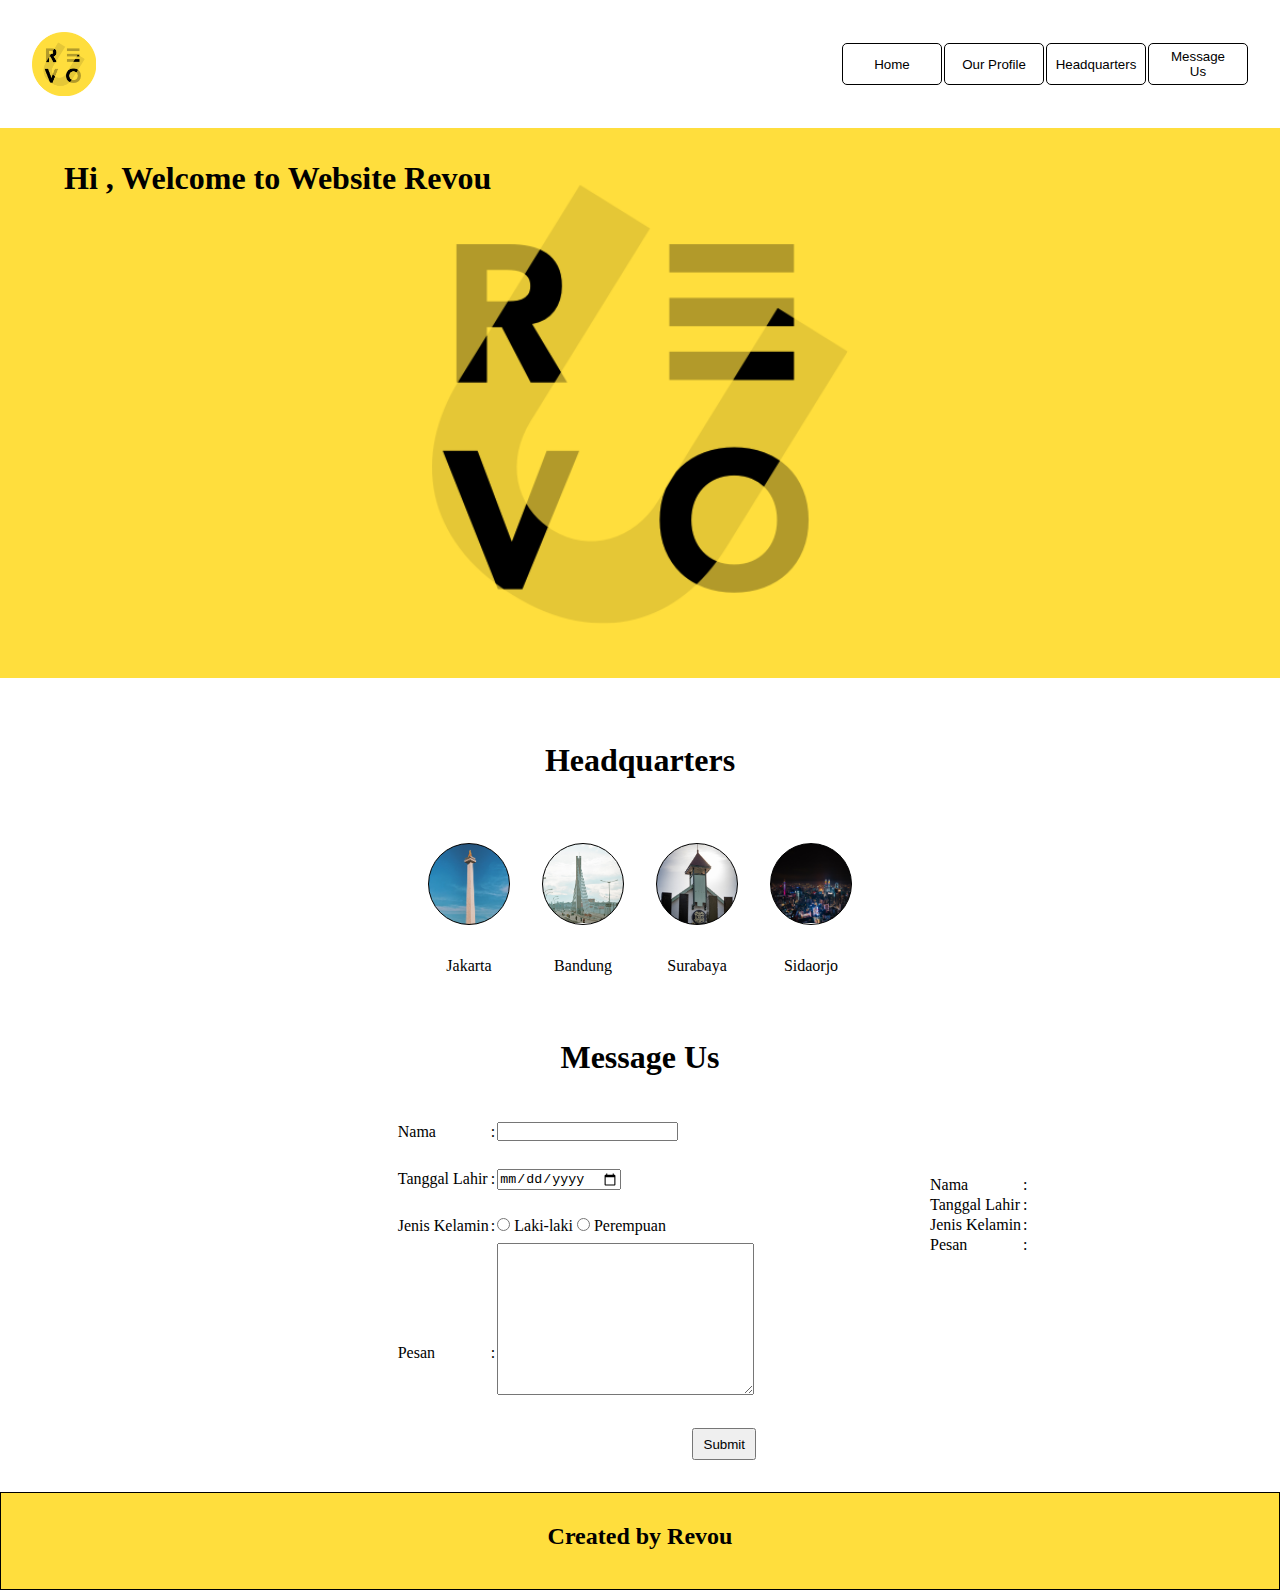
<file: index.html>
<!DOCTYPE html>
<html lang="en">
    <head>
        <meta charset="UTF-8" />
        <meta http-equiv="X-UA-Compatible" content="IE=edge" />
        <meta name="viewport" content="width=device-width, initial-scale=1.0" />
        <link rel="shortcut icon" href="assets/logoRevou.png" />
        <title>Revou</title>
        <link rel="stylesheet" href="css/style.css" />
    </head>

    <body>
        <header class="headerWrapper">
            <img src="assets/logoRevou.png" alt="logoRevou" class="logoRevou" />
            <div class="navBar">
                <button class="navItem">
                    <a
                        href="index.html"
                        style="text-decoration: none; color: black"
                        >Home</a
                    >
                </button>
                <button class="navItem">
                    <a
                        href="profile.html"
                        style="text-decoration: none; color: black"
                        >Our Profile</a
                    >
                </button>
                <button class="navItem">
                    <a
                        href="#headquartersSection"
                        style="text-decoration: none; color: black"
                        >Headquarters</a
                    >
                </button>
                <button class="navItem">
                    <a
                        href="#messageUsSection"
                        style="text-decoration: none; color: black"
                        >Message Us</a
                    >
                </button>
            </div>
        </header>

        <!-- Start Hero Section -->
        <div id="heroSection" class="hero">
            <h1>Hi <span id="nama"></span>, Welcome to Website Revou</h1>
            <script>
                // Window Prompt Start
                var nama = prompt("Masukkan nama Kamu");
                document.getElementById("nama").innerText = nama;
                // console.log(element);
                // End
            </script>
        </div>
        <!-- End  -->

        <!-- Start Headquarters Section-->
        <div id="headquartersSection">
            <h1>Headquarters</h1>
            <div class="wrapperHeadquarters">
                <div class="headquartersImageContainer">
                    <div class="headquartersImage1"></div>
                    <p>Jakarta</p>
                </div>
                <div class="headquartersImageContainer">
                    <div class="headquartersImage2"></div>
                    <p>Bandung</p>
                </div>
                <div class="headquartersImageContainer">
                    <div class="headquartersImage3"></div>
                    <p>Surabaya</p>
                </div>
                <div class="headquartersImageContainer">
                    <div class="headquartersImage4"></div>
                    <p>Sidaorjo</p>
                </div>
            </div>
        </div>
        <!-- End -->

        <!-- Start Message Section -->
        <div id="messageUsSection" class="messageUsSection">
            <div class="wrapperMessage">
                <h1>Message Us</h1>
                <form
                    action=""
                    class="formMessageClass"
                    name="formMessage"
                    onsubmit="return validateForm()"
                    style="margin-bottom: 2rem"
                >
                    <table class="tableMessage">
                        <tr class="namaMessageClass" style="padding: 2rem">
                            <td style="margin-bottom: 2rem">Nama</td>
                            <td>:</td>
                            <td><input type="text" name="fullNama" /></td>
                        </tr>
                        <tr class="tlMessageClass" style="margin-top: 2rem">
                            <td style="margin-top: 2orem">Tanggal Lahir</td>
                            <td>:</td>
                            <td><input type="date" name="tanggalLahir" /></td>
                        </tr>
                        <tr class="jlMessageClass" style="margin-top: 2rem">
                            <td>Jenis Kelamin</td>
                            <td>:</td>
                            <td>
                                <input
                                    type="radio"
                                    name="jenisKelamin"
                                    value="Laki-laki"
                                />
                                Laki-laki
                                <input
                                    type="radio"
                                    name="jenisKelamin"
                                    value="Perempuan"
                                />
                                Perempuan
                            </td>
                        </tr>
                        <tr class="pesanMessageClass" style="margin-top: 2rem">
                            <td>Pesan</td>
                            <td>:</td>
                            <td>
                                <textarea
                                    name="pesanMessage"
                                    id="pesanMessage"
                                    cols="30"
                                    rows="10"
                                    style="margin-top: -4rem"
                                ></textarea>
                            </td>
                        </tr>
                    </table>
                    <button type="submit" class="btnSubmit">Submit</button>
                </form>
                <!-- script Start - End -->
            </div>
        </div>
        <!-- End -->

        <!-- Start Message Section2 -->
        <div id="messageUsSection2" class="messageUsSection2">
            <div class="wrapperMessage2" style="margin-top: 2rem">
                <form
                    action=""
                    class="formMessageClass2"
                    name="formMessage"
                    style="padding-bottom: 2rem"
                >
                    <table class="tableMessage">
                        <tr class="namaMessageClass2" style="padding: 2rem">
                            <td style="margin-bottom: 2rem">Nama</td>
                            <td>:</td>
                            <td id="senderFullName"></td>
                        </tr>
                        <tr class="tlMessageClass2" style="margin-top: 2rem">
                            <td style="margin-top: 2orem">Tanggal Lahir</td>
                            <td>:</td>
                            <td id="senderTanggalLahir"></td>
                        </tr>
                        <tr class="jlMessageClass2" style="margin-top: 2rem">
                            <td>Jenis Kelamin</td>
                            <td>:</td>
                            <td id="senderJenisKelamin"></td>
                        </tr>
                        <tr class="pesanMessageClass">
                            <td>Pesan</td>
                            <td>:</td>
                            <td id="senderMessage"></td>
                        </tr>
                    </table>
                </form>
            </div>
        </div>
        <!-- End -->

        <!-- Start Footer Section -->
        <footer class="footerSection">
            <h2>Created by Revou</h2>
        </footer>
        <!-- End -->
    </body>
    <script src="js/script.js"></script>
</html>
</file>
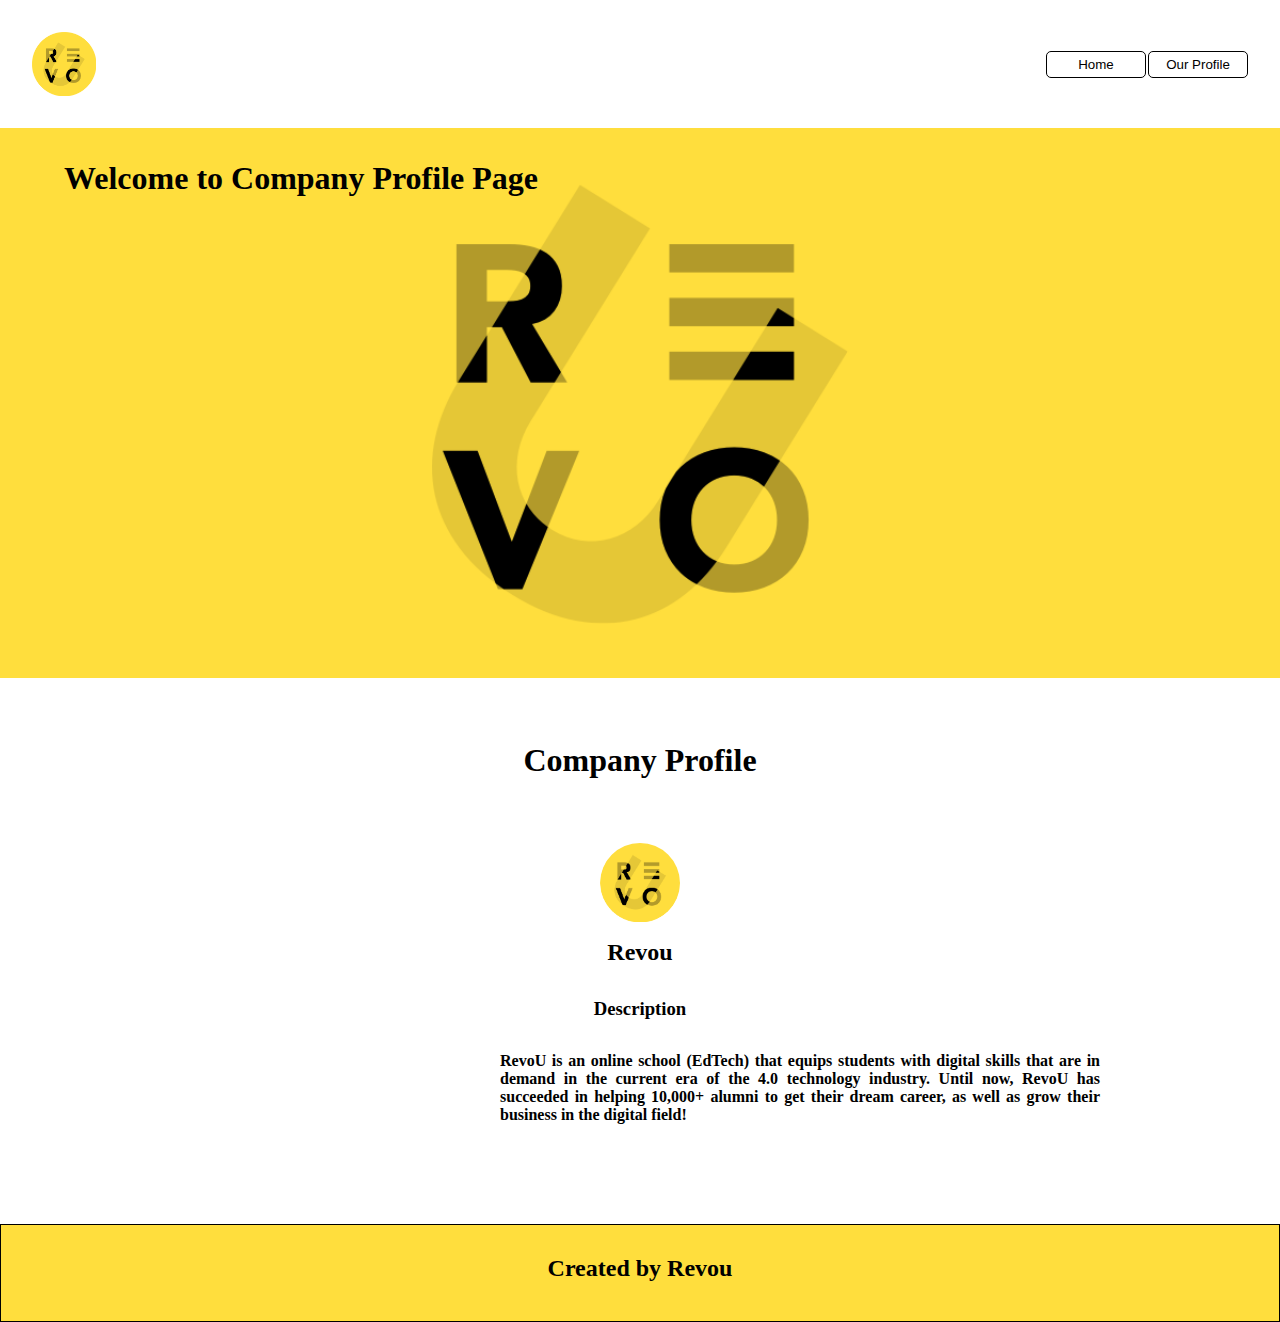
<file: profile.html>
<!DOCTYPE html>
<html lang="en">
    <head>
        <meta charset="UTF-8" />
        <meta http-equiv="X-UA-Compatible" content="IE=edge" />
        <meta name="viewport" content="width=device-width, initial-scale=1.0" />
        <link rel="shortcut icon" href="assets/logoRevou.png" />
        <title>Revou</title>
        <link rel="stylesheet" href="css/style.css" />
    </head>

    <body>
        <header>
            <img src="assets/logoRevou.png" alt="logoRevou" class="logoRevou" />
            <div class="navBar">
                <button class="navItem">
                    <a
                        href="index.html"
                        style="text-decoration: none; color: black"
                        >Home</a
                    >
                </button>
                <button class="navItem">
                    <a href="#" style="text-decoration: none; color: black"
                        >Our Profile</a
                    >
                </button>
            </div>
        </header>

        <!-- Start Hero Section -->
        <div id="heroSection" class="hero">
            <h1>Welcome to Company Profile Page</h1>
        </div>
        <!-- End  -->

        <div id="companySection">
            <h1>Company Profile</h1>
            <div class="wrapperCompany">
                <div class="companyImageContainer">
                    <div class="companyImage"></div>
                    <h2>Revou</h2>
                </div>
            </div>
            <div class="deskripsiRevou" style="display: flex; justify-content: center; margin-top: 2rem; font-weight: bold;"><h3>Description</h3></div>
            <p  style="display: flex; width: 600px; justify-content: center; margin-top: 2rem; font-weight: bold; align-items: center;  margin-left: 500px; text-align: justify;">RevoU is an online school (EdTech) that equips students with digital skills that are in demand in the current era of the 4.0 technology industry. Until now, RevoU has succeeded in helping 10,000+ alumni to get their dream career, as well as grow their business in the digital field!</p>
        </div>

        <!-- Start Footer Section -->
        <footer class="footerSection">
            <h2>Created by Revou</h2>
        </footer>
        <!-- End -->
    </body>
    <script src="js/script.js"></script>
</html>
</file>
<file: css/style.css>
* {
    scroll-behavior: smooth;
    margin: 0;
    padding: 0;
}

/* Header Start */
header {
    display: flex;
    justify-content: space-between;
    align-items: center;
    margin-top: 2rem;
}
/* End */

/* Start Navbar */
.navBar {
    display: flex;
    border-radius: 5px;
    margin-right: 2rem;
    color: black;
}

.navItem {
    padding: 5px 1em;
    width: 100px;
    border-radius: 5px;
    margin-left: 2px;
    border: 1px solid black;
    text-align: center;
    cursor: pointer;
    align-items: center;
    display: flex;
    justify-content: center;
    background-color: white;
}

.navItem:hover {
    background-color: yellow;
    color: black;
    border-radius: 5px;
    border: 1px solid black;
}

.navBar:last-child {
    border-right: none;
}

.logoRevou {
    height: 4em;
    margin-left: 2rem;
}
/* End */

/* Start Hero */
.hero {
    height: 550px;
    background-image: url("../assets/backgroundRevou.png");
    background-size: cover;
    background-repeat: no-repeat;
    background-position: center;
    margin-top: 2rem;
}

.hero h1 {
    margin-left: 2rem;
    padding: 2rem;
}
/* End */

/* Start Headquarters */
#headquartersSection {
    margin-top: 4rem;
}

#headquartersSection h1 {
    text-align: center;
}
.wrapperHeadquarters {
    display: flex;
    justify-content: center;
    margin-top: 4rem;
}

.headquartersImageContainer p {
    margin-top: 2rem;
}

.headquartersImageContainer {
    display: flex;
    flex-direction: column;
    align-items: center;
    margin: 0 1em;
}

.headquartersImage1 {
    height: 5em;
    width: 5em;
    border-radius: 50%;
    border: 1px solid black;
    background-image: url(../assets/monas.jpg);
    background-size: cover;
    background-position: center;
    background-repeat: no-repeat;
    background-position-y: -1px;
}

.headquartersImage2 {
    height: 5em;
    width: 5em;
    border-radius: 50%;
    border: 1px solid black;
    background-image: url(../assets/bandung.jpg);
    background-size: cover;
    background-position: center;
    background-repeat: no-repeat;
    background-position-y: -1px;
}

.headquartersImage3 {
    height: 5em;
    width: 5em;
    border-radius: 50%;
    border: 1px solid black;
    background-image: url(../assets/rsDarmo.jpg);
    background-size: cover;
    background-position: center;
    background-repeat: no-repeat;
    background-position-y: -24px;
}

.headquartersImage4 {
    height: 5em;
    width: 5em;
    border-radius: 50%;
    border: 1px solid black;
    background-image: url(../assets/sidoarjo.jpg);
    background-size: cover;
    background-position: center;
    background-repeat: no-repeat;
    background-position-y: -1px;
}
/* End */

/* Start Message */
.wrapperMessage {
    margin-top: 4rem;
}

.wrapperMessage h1 {
    text-align: center;
}

.formMessageClass {
    margin-top: 2rem;
    margin-right: 8rem;
    display: flex;
    justify-content: center;
}

.btnSubmit {
    width: 4rem;
    height: 2rem;
    margin-left: -4rem;
    margin-top: 20rem;
}

.messageUsSection2 {
    position: absolute;
    display: inline;
    margin-top: -350px;
    margin-left: 58rem;
}
/* End */

/* Company Profile Start */
#companySection {
    margin-top: 4rem;
    margin-bottom: 100px;
}

#companySection h1 {
    text-align: center;
}
.wrapperCompany {
    display: flex;
    justify-content: center;
    margin-top: 4rem;
}

.companyImageContainer h2 {
    margin-top: 1rem;
    font-weight: bold;
}

.companyImageContainer {
    display: flex;
    flex-direction: column;
    align-items: center;
    margin: 0 1em;
}

.companyImage {
    height: 5em;
    width: 5em;
    border-radius: 50%;
    background-image: url(../assets/logoRevou.png);
    background-size: cover;
    background-position: center;
    background-repeat: no-repeat;
    background-position-y: -1px;
}
/* End */

/* Footer Start */
.footerSection {
    height: 6rem;
    border: 1px solid black;
    background-color: #ffde3d;
}

.footerSection h2 {
    display: flex;
    justify-content: center;
    align-items: center;
    padding-top: 30px;
    background-color: #ffde3d;
}
/* End */

@media only screen and (max-width: 600px) {
    .headerWrapper {
        flex-direction: column;
    }

    .logoRevou {
        height: 4em;
        margin-left: 1rem;
    }

    .navBar {
        border-radius: 5px;
        flex-direction: column;
        margin-top: 1rem;
        align-items: center;
        margin-left: 38px;
        border: none;
    }

    .navItem {
        width: 400%;
        margin-top: 12px;
    }

    .messageUsSection2 {
        position: absolute;
        display: flex;
        margin-top: -40px;
        margin-left: 0.4rem;
    }

    .footerSection {
        height: 6rem;
        border: 1px solid black;
        background-color: #ffde3d;
        margin-top: 200px;
    }
}
</file>
